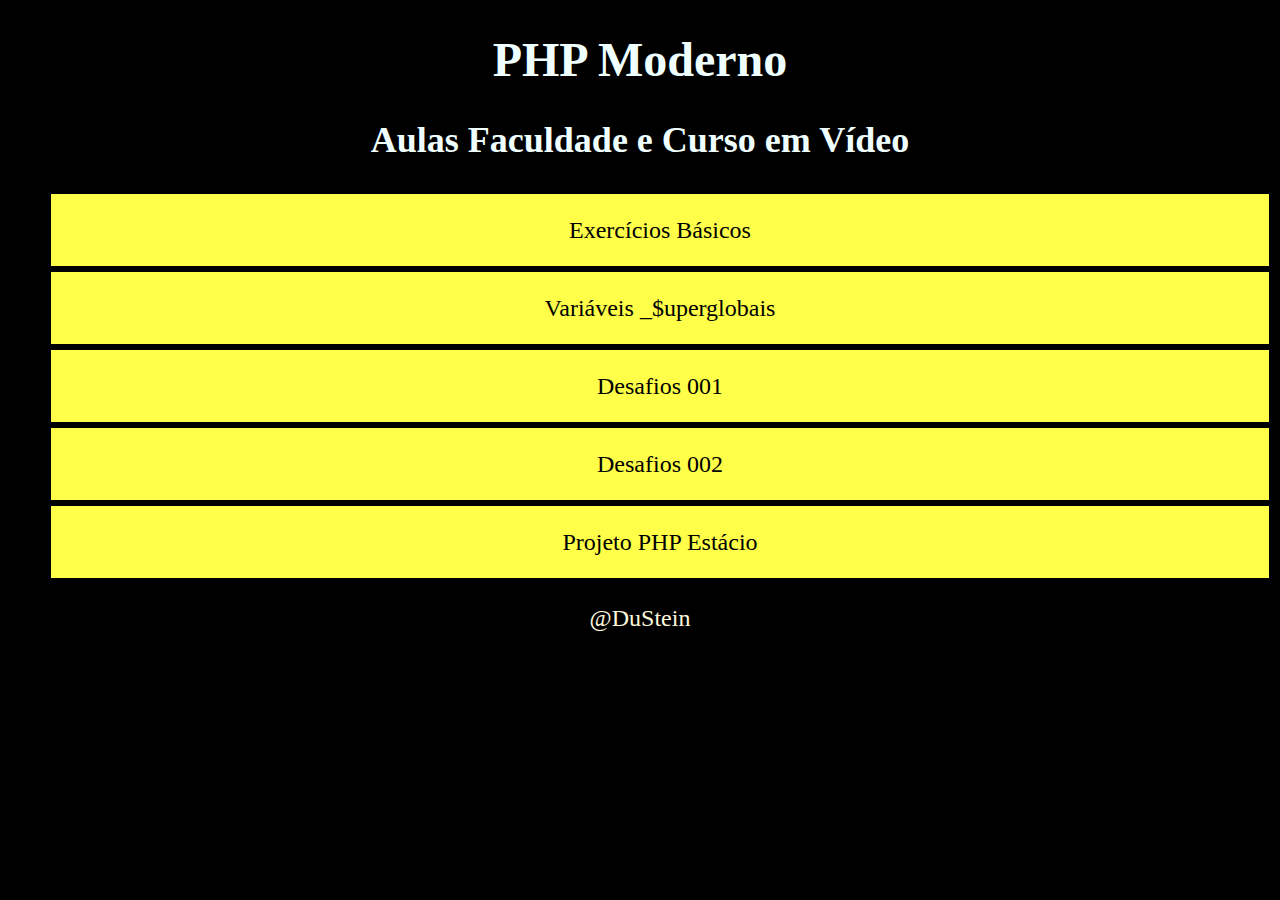
<file: index.html>
<!DOCTYPE html>
<html lang="pt-br">
<head>
  <meta charset="UTF-8">
  <meta name="viewport" content="width=device-width, initial-scale=1.0">
  <title>Projetos PHP Curso em Video</title>
  <link rel="stylesheet" href="style.css">
</head>
<body>
  <header>
    <h1>PHP Moderno</h1>
    <h2>Aulas Faculdade e Curso em Vídeo</h2>
  </header>
  <main>
    <ul>
      <li><a href="exercicios/">Exercícios Básicos</a></li>
      <li><a href="superglobais/">Variáveis _$uperglobais</a></li>
      <li><a href="desafios_001/">Desafios 001</a></li>
      <li><a href="desafios_002/">Desafios 002</a></li>
      <li><a href="estacio-01/">Projeto PHP Estácio</a></li>
    </ul>
  </main>  
  <footer><a href="https://www.dustein.com.br">@DuStein</a></footer>
</body>
</html>
</file>
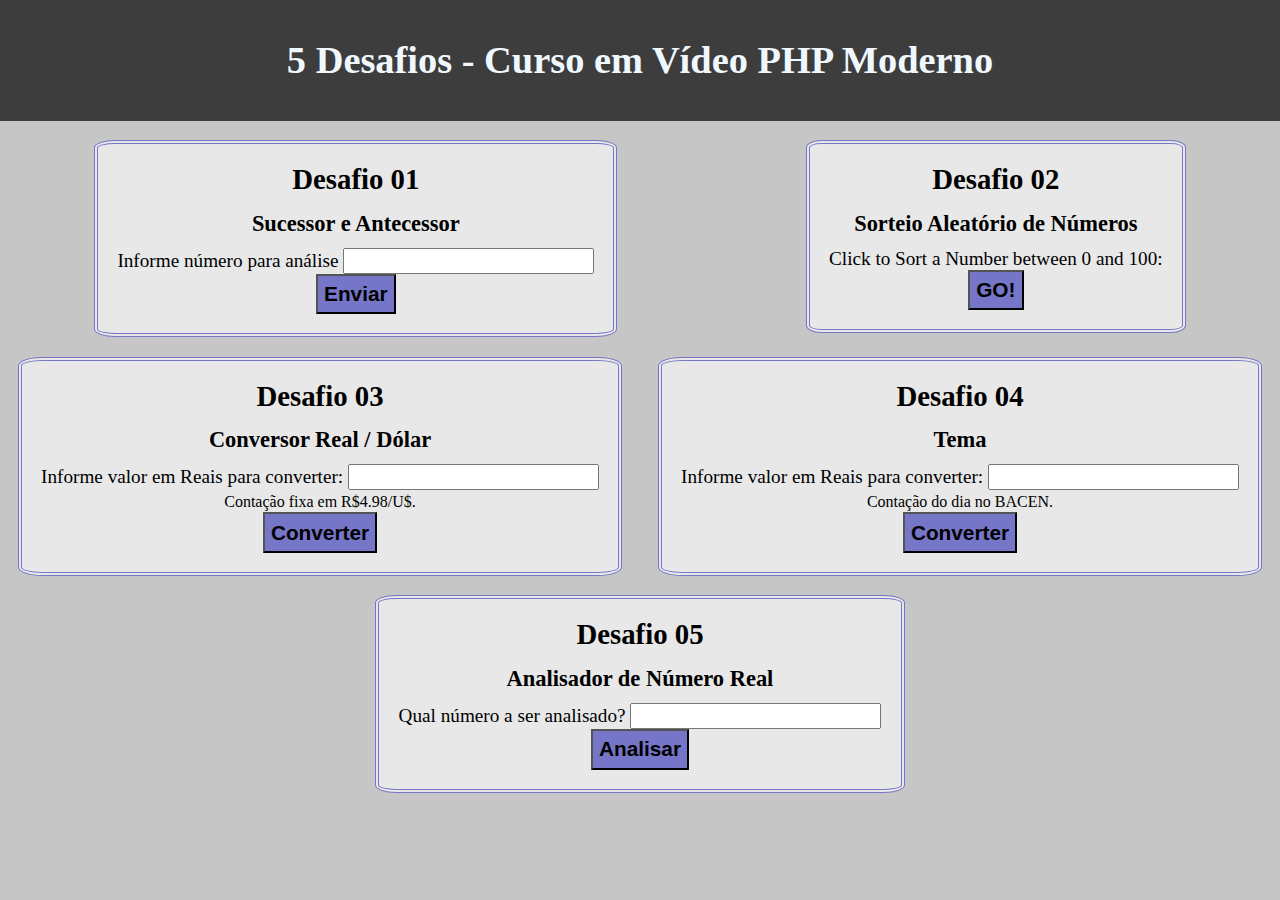
<file: desafios_001/index.html>
<!DOCTYPE html>
<html lang="pt-br">
<head>
  <meta charset="UTF-8">
  <meta name="viewport" content="width=device-width, initial-scale=1.0">
  <title>Curos em Vídeo - 5 desafios</title>
  <link rel="stylesheet" href="style.css">
</head>
<body>
  <header><h1>5 Desafios - Curso em Vídeo PHP Moderno</h1></header>
  <div class="areas">
    <section class="desafios">
      <h2>Desafio 01</h2>
      <h3>Sucessor e Antecessor</h3>
      <form action="sucessor_antecessor.php" method="get">
        <label for="sucessor_antecessor">Informe número para análise</label>
        <input type="number" name="sucessor_antecessor" id="sucessor_antecessor">
        <p><input class="botao" type="submit" value="Enviar"></p>
      </form>
    </section>
    <section class="desafios">
      <h2>Desafio 02</h2>
      <h3>Sorteio Aleatório de Números</h3>
      <form action="sorteio.php" method="get">
        <label for="sorteio">Click to Sort a Number between 0 and 100: </label>
        <p><input class="botao" type="submit" value="GO!"></p>
      </form>
    </section>
    <section class="desafios">
      <h2>Desafio 03</h2>
      <h3>Conversor Real / Dólar</h3>
      <form action="real_dolar.php" method="get">
        <label for="reais">Informe valor em Reais para converter: </label>
        <input type="number" name="reais" id="reais" max="1000000" step="0.01"><br>
        <small id="reaisHelp" class="form-text text-muted">Contação fixa em R$4.98/U$.</small><br>
        <p><input class="botao"type="submit" value="Converter"></p>

      </form>
    </section>
    <section class="desafios">
      <h2>Desafio 04</h2>
      <h3>Tema</h3>
      <form action="real_dolar_dinamico.php" method="get">
        <label for="reais_dinamico">Informe valor em Reais para converter: </label>
        <input type="number" name="reais_dinamico" id="reais_dinamico" max="10000" step="0.01"><br>
        <small id="reaisDinamicoHelp" class="form-text text-muted">Contação do dia no BACEN.</small><br>
        <p><input class="botao"type="submit" value="Converter"></p>

      </form>
    </section>
    <section class="desafios">
      <h2>Desafio 05</h2>
      <h3>Analisador de Número Real</h3>  
      <form action="numero_real.php" method="get">
        <label for="numero_real">Qual número a ser analisado? </label>
        <input type="text" name="numero_real" id="numero_real">
        <p><input class="botao" type="submit" value="Analisar"></p>
      </form>
    </section>
  </div>
</body>
</html>
</file>
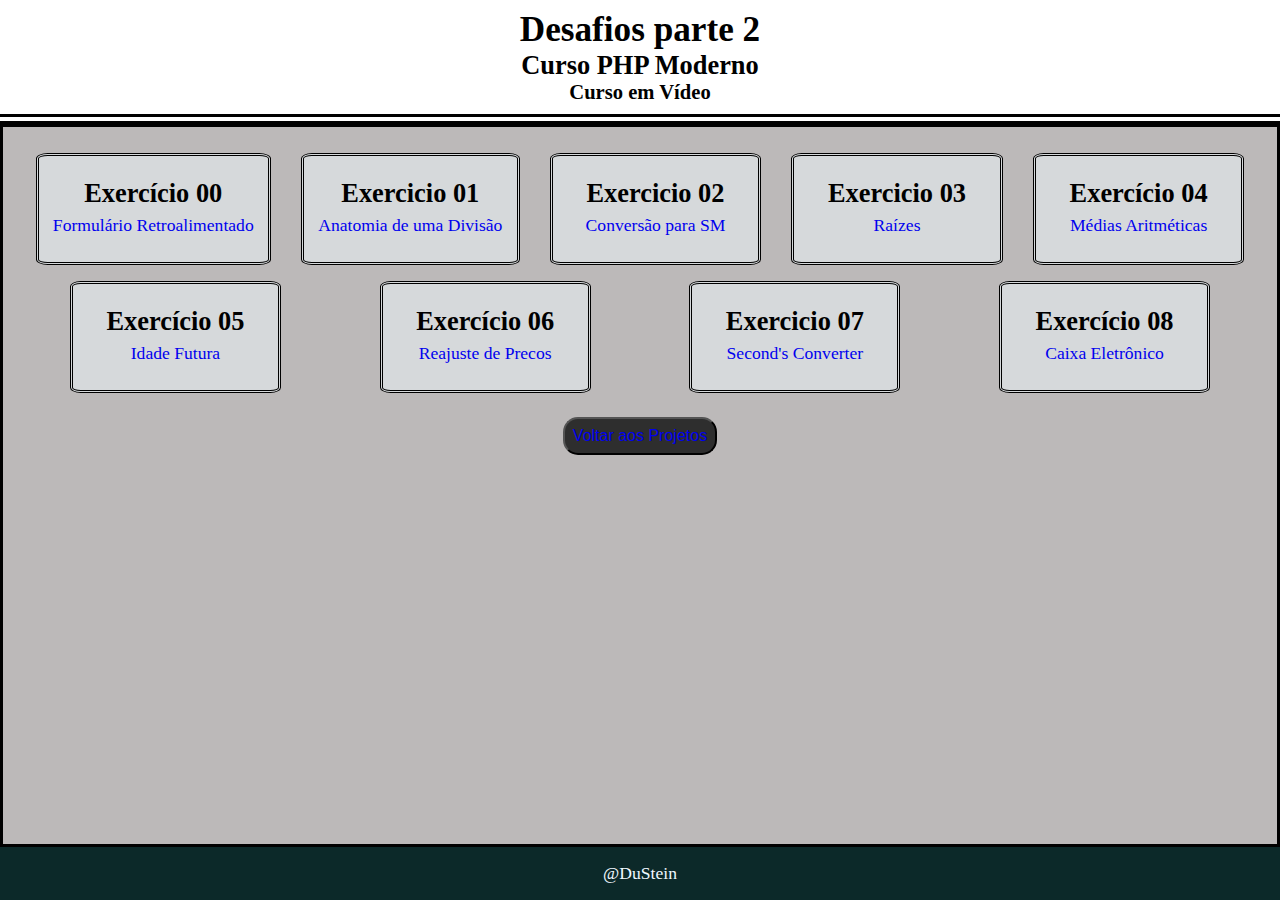
<file: desafios_002/index.html>
<!DOCTYPE html>
<html lang="pt-br">
<head>
  <meta charset="UTF-8">
  <meta name="viewport" content="width=device-width, initial-scale=1.0">
  <title>Desafios Parte 2 - PHP Curso em Video</title>
  <link rel="stylesheet" href="style.css" type="text/css" />
</head>
  <body>
    <header>
      <h1>Desafios parte 2</h1>
      <h2>Curso PHP Moderno</h2>
      <h3>Curso em Vídeo</h3>
    </header>
    <main>
      <div class="desafiosIndex">
        <div class="desafio">
          <h2>Exercício 00</h2>
          <p><a href="exerc-000/index.php">Formulário Retroalimentado</a></p>
        </div>
        <div class="desafio">
          <h2>Exercicio 01</h2>
          <p><a href="exerc-001/index.php">Anatomia de uma Divisão</a></p>
        </div>
        <div class="desafio">
          <h2>Exercicio 02</h2>
          <p><a href="exerc-002/index.php">Conversão para SM</a></p>
        </div>
        <div class="desafio">
          <h2>Exercicio 03</h2>
          <p><a href="exerc-003/index.php">Raízes</a></p>
        </div>
        <div class="desafio">
          <h2>Exercício 04</h2>
          <p><a href="exerc-004/index.php">Médias Aritméticas</a></p>
        </div>
        <div class="desafio">
          <h2>Exercício 05</h2>
          <p><a href="exerc-005/index.php">Idade Futura</a></p>
        </div>
        <div class="desafio">
          <h2>Exercício 06</h2>
          <p><a href="exerc-006/index.php">Reajuste de Precos</a></p>
        </div>
        <div class="desafio">
          <h2>Exercicio 07</h2>
          <p><a href="exerc-007/index.php">Second's Converter</a></p>
        </div>
        <div class="desafio">
          <h2>Exercício 08</h2>
          <p><a href="exerc-008/index.php">Caixa Eletrônico</a></p>
        </div>
      </div>
      <button class="botao"><a href="../index.html">Voltar aos Projetos</a></button>
    </main>
    <footer>
      <p>@DuStein</p>
    </footer>
  </body>
</html>
</file>
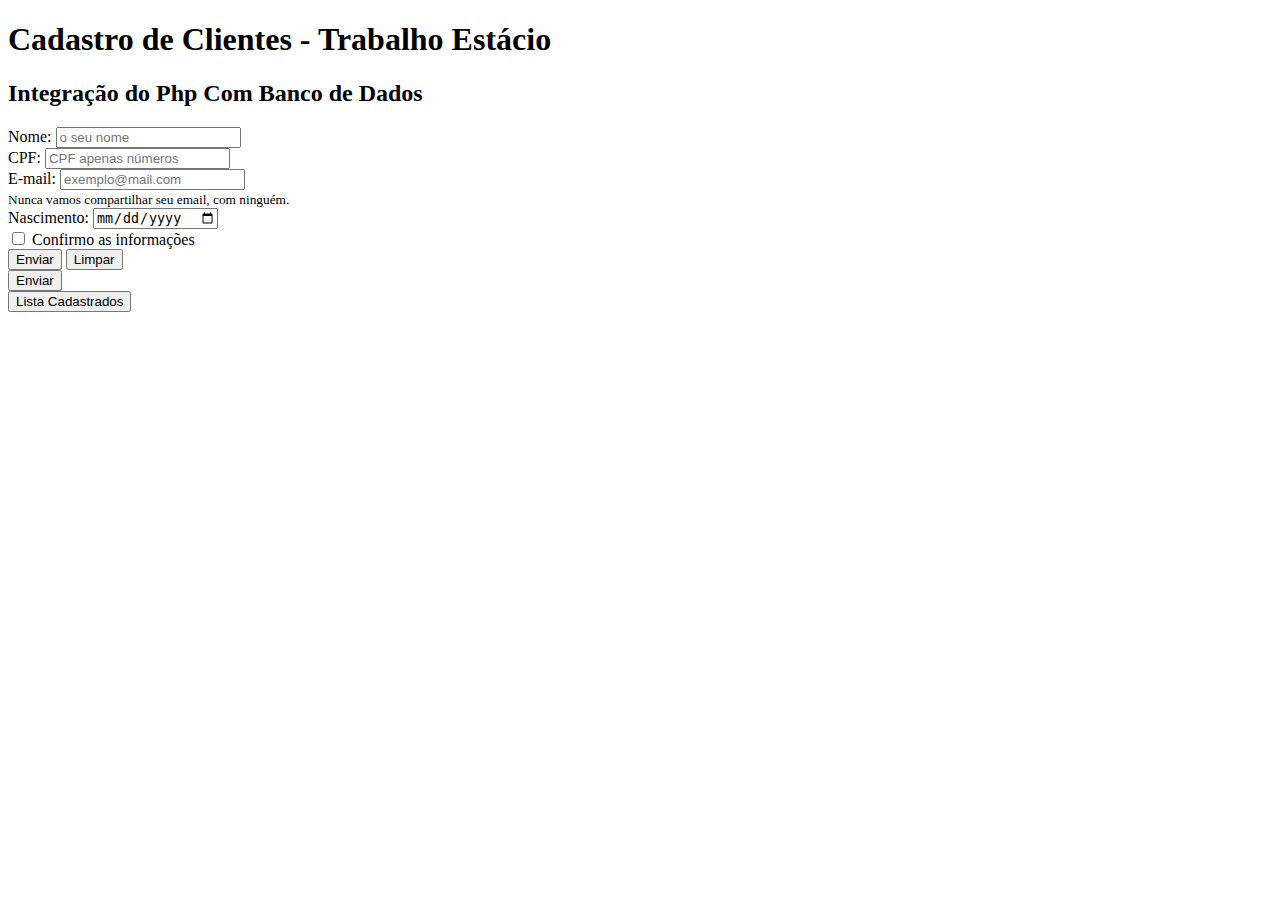
<file: estacio-01/index.html>
<!DOCTYPE html>
<html lang="pt-br">
<head>
  <meta charset="UTF-8">
  <meta name="viewport" content="width=device-width, initial-scale=1.0">
  <title>Exercicio Cadastro de Clientes</title>
  <link rel="stylesheet" href="https://cdn.jsdelivr.net/npm/bootstrap@5.3.2/dist/css/bootstrap.min.css" integrity="sha384-T3c6CoIi6uLrA9TneNEoa7RxnatzjcDSCmG1MXxSR1GAsXEV/Dwwykc2MPK8M2HN" crossorigin="anonymous">
  <script src="script.js" defer></script>
</head>
<body>
  <h1 class="text-center bg-secondary p-4 card">Cadastro de Clientes - Trabalho Estácio</h1>
  <h2>Integração do Php Com Banco de Dados</h2>
  <div class="text-center p-4">
    <form action="processa_form.php" name="formulario" method="post" onsubmit="return validarFormulario(this)">
      <label for="user_name">Nome: </label>
      <input type="text" id="nome" name="user_name" required placeholder="o seu nome"><br>
      <label for="cpf_number">CPF: </label>
      <input type="text" id="cpf" name="cpf_number" minlength="11" maxlength="11" required placeholder="CPF apenas números"><br>
      <label for="email">E-mail: </label>
      <input type="email" id="email" name="email_account" required placeholder="exemplo@mail.com" pattern="[a-z0-9._%+\-]+@[a-z0-9.\-]+\.[a-z]{2,}$" aria-describedby="emailHelp" required><br>
      <small id="emailHelp" class="form-text text-muted">Nunca vamos compartilhar seu email, com ninguém.</small><br>
      <label for="data_nasc">Nascimento: </label>
      <input type="date" id="data_nasc" name="data_nasc" required><br>
      <input type="checkbox" required>
      <label for="form-check">Confirmo as informações</label><br>
      <input type="submit" value="Enviar">
      <input type="reset" value="Limpar">
    </form>
  </div>

<button type="submit" class="btn btn-primary">Enviar</button><br>


  <div class="lista_users">
    <button>Lista Cadastrados</button>
</file>
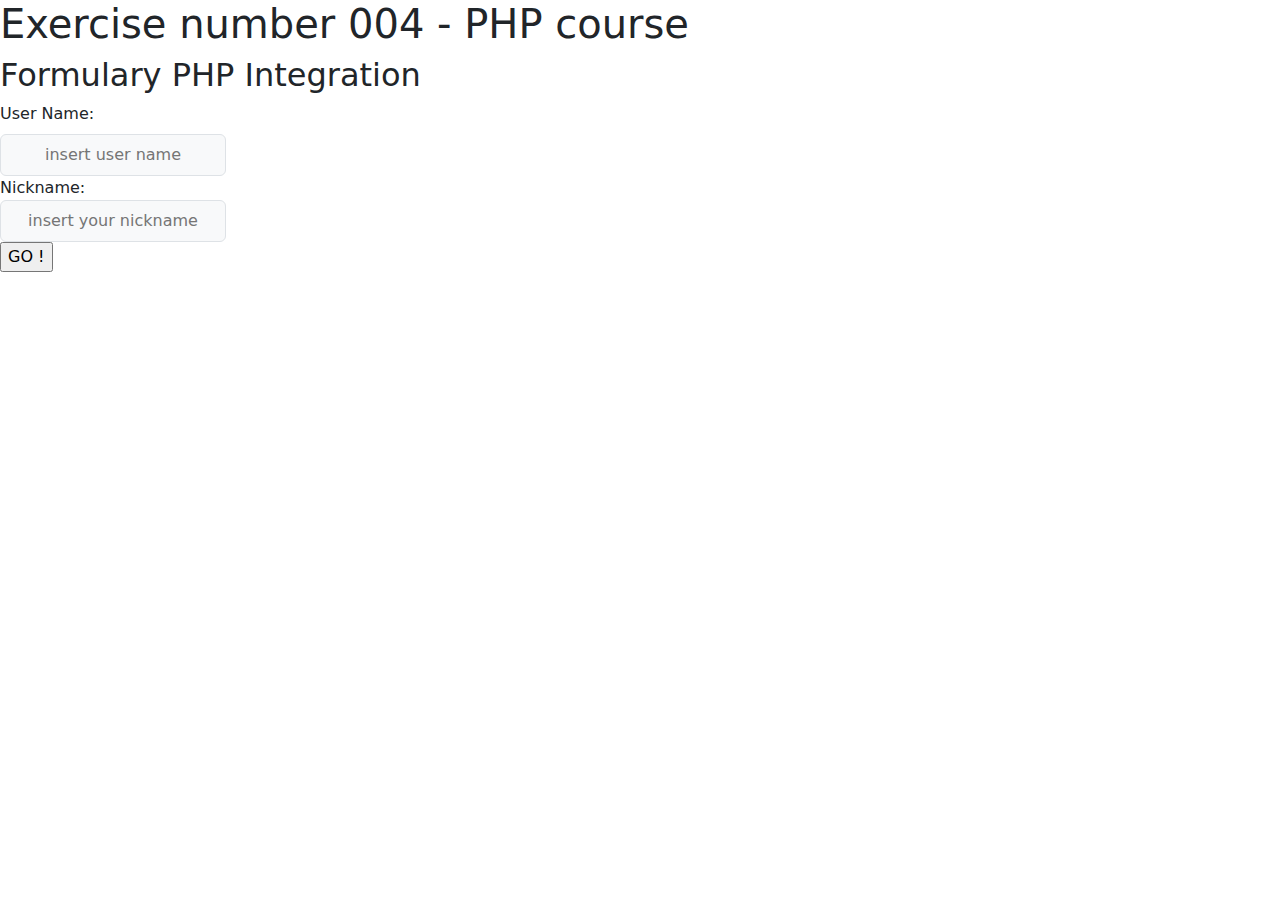
<file: exercicio-004/index.html>
<!DOCTYPE html>
<html lang="en">
<head>
  <meta charset="UTF-8">
  <meta name="viewport" content="width=device-width, initial-scale=1.0">
  <title>Curso em Video Exe 004</title>
  <link rel="stylesheet" href="https://cdn.jsdelivr.net/npm/bootstrap@5.3.2/dist/css/bootstrap.min.css">
</head>
<body class="bs-body-bg-rgb">
  <header>
    <h1>Exercise number 004 - PHP course</h1>
    <h2>Formulary PHP Integration</h2>
  </header>
  <section class="form">
    <form action="processo.php" method="get">
      <label class="form-label" for="user_name">User Name: </label>
      <input class="input-group-text form-control-lg" type="text" name="user_name" id="user_nameID" placeholder="insert user name">
      <label for="user_nick">Nickname: </label>
      <input class="input-group-text form-control-lg" type="text" name="user_nick" id="user_nickID" placeholder="insert your nickname">
      <input type="submit" value="GO !">
    </form>
  </section>
  <script src="https://cdn.jsdelivr.net/npm/bootstrap@5.3.2/dist/js/bootstrap.bundle.min.js"></script>
</body>
</html>
</file>
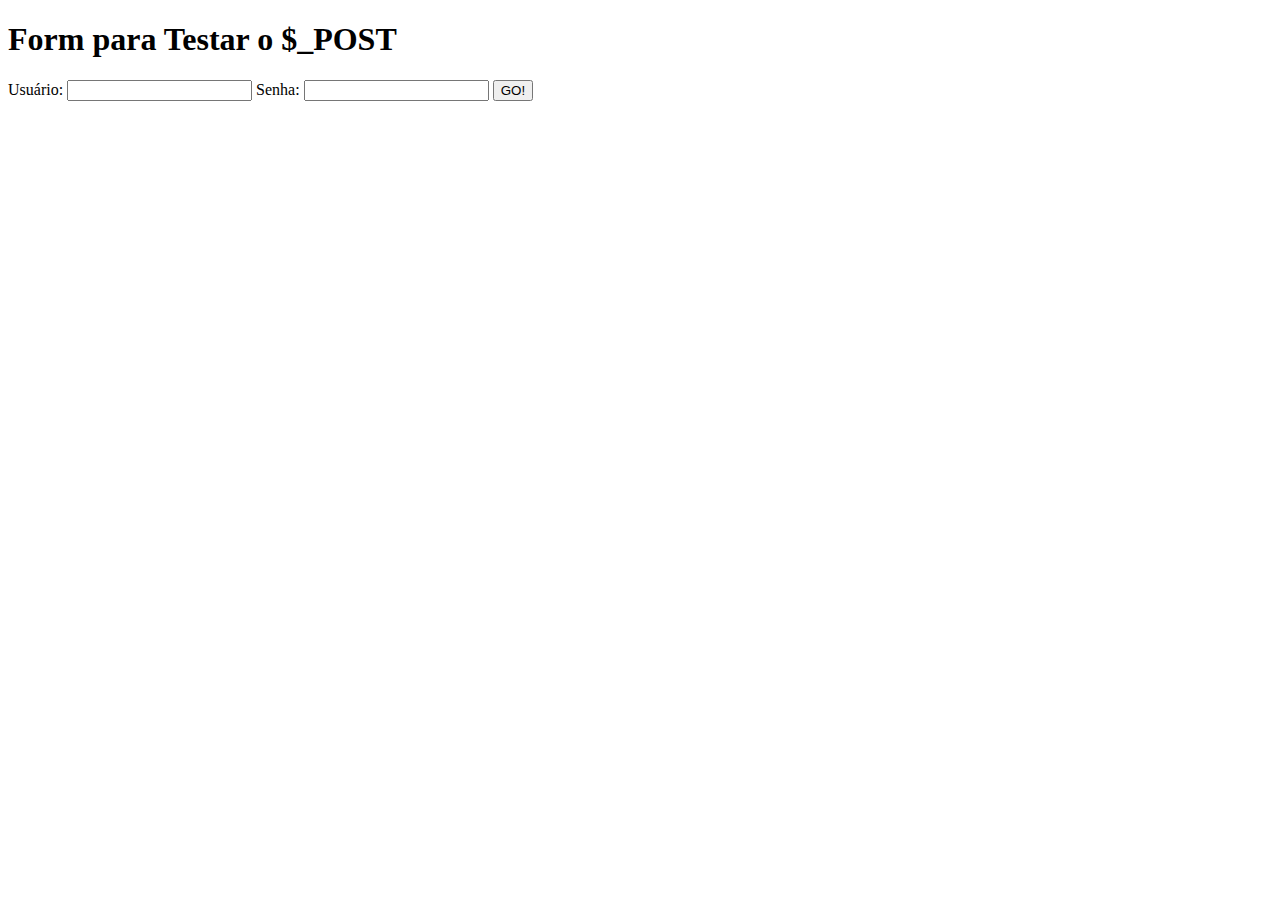
<file: superglobais/form_post.html>
<!DOCTYPE html>
<html lang="pt-br">
<head>
  <meta charset="UTF-8">
  <meta name="viewport" content="width=device-width, initial-scale=1.0">
  <title>Form Post</title>
</head>
<body>
  <main>
    <h1>Form para Testar o $_POST</h1>
      <!-- <form action="superglobais.php" method="post"> OBS podemos passar dados ao mesmo tempo pro $_GET, veja: -->
      <form action="superglobais.php?tipo=Desenvolvedor&experiencia=Top" method="post">
        <label for="usuario">Usuário: </label>
        <input type="text" name="usuario" id="usuario">
        <label for="senha">Senha: </label>
        <input type="password" name="senha" id="senha">
        <input type="submit" value="GO!">

      </form>
  </main>
</body>
</html>
</file>
<file: style.css>
html {
  font-size: 1.5rem;
  text-align: center;
  background-color: black;
  color: azure;
}

li {
  list-style: none;
  line-height: 3rem;
  border: solid;
  background-color: rgb(255, 255, 73);
  color: black;
}

li:hover {
  background-color: rgba(0, 0, 0, 0.034);
  color: rgb(255, 255, 73);
}

a {
  text-decoration: none;
  color: black;
}

a:hover {
  background-color: rgb(255, 255, 73);
}

footer, footer a {
  color: cornsilk;
}
</file>
<file: desafios_001/style.css>
* {
  margin: 0;
  padding: 0;
  box-sizing: border-box;
}

body {
  background-color: rgb(198, 198, 198);
  font-size: 1.2rem;
}

header {
  background-color: rgb(61, 61, 61);
  color: aliceblue;
  padding: 2em;
  text-align: center;
}

h2 {
  padding-bottom: 0.5em;
}

h3 {
  padding-bottom: 0.5em;
}

input {
  font-size: 1.2rem;
  min-height: 1.5rem;
}

.areas {
  display: flex;
  flex-wrap: wrap;
}

.desafios {
  border: double 0.3rem;
  border-radius: 4%;
  border-color: rgb(118, 118, 200);
  background-color: rgb(232, 232, 232);
  padding: 1em;
  text-align: center;
  margin: auto;
  margin-top: 1em;
  width: fit-content;
}

.botao {
  background-color: rgb(118, 118, 200);
  font-size: 1.3rem;
  font-weight: bold;
  padding: 0.3em;
}

.botao:hover {
  background-color: rgb(61, 61, 61);
  color: aliceblue;
}
</file>
<file: desafios_002/style.css>
* {
    margin: 0;
    padding: 0;
    box-sizing: border-box;
}

body {
    font-size: 1.1rem;
    height: 100vh;
    display: flex;
    flex-direction: column;
    justify-content: space-between;
}

header {
    padding: 10px;
    text-align: center;
    border-bottom: double 10px;
}

main {
    background-color: rgb(188, 185, 185);
    padding: 1em;
    text-align: center;
    line-height: 2rem;
    border: solid black;
    flex-grow: 1;
}

footer {
    background-color: rgb(12, 41, 41);
    color: aliceblue;
    width: 100%;
    text-align: center;
    padding: 1rem;
    align-self: flex-end;
}

li {
    list-style: none;
}

.botao {
    padding: 0.5rem;
    margin-top: 1rem;
    background-color: rgb(46, 46, 46);
    color: rgb(193, 193, 240);
    font-size: 1rem;
    border-radius: 15px;
}

a {
    text-decoration: none;
}

a:visited {
    color: rgb(102, 102, 238);
}

.desafiosIndex {
    display: flex;
    flex-direction: row;
    flex-wrap: wrap;
    justify-content: space-around;
    text-align: center;
    height: auto;
}

.desafio {
    border: double;
    border-radius: 5%;
    padding: 1.2em 0.8em 1.2em 0.8em;
    margin: 0.5rem;
    background-color: rgb(214, 217, 219);
    min-width: 12em;
}

.formulario {
    background-color: rgb(146, 207, 210);
    padding: 1.5em;
    text-align: left;
    line-height: 1.5em;
}

.resultado {
    background-color: grey;
    padding: 1em;
    line-height: 3rem;
    text-align: left;
}


#raiz {
    font-size: 2rem;
}
</file>
